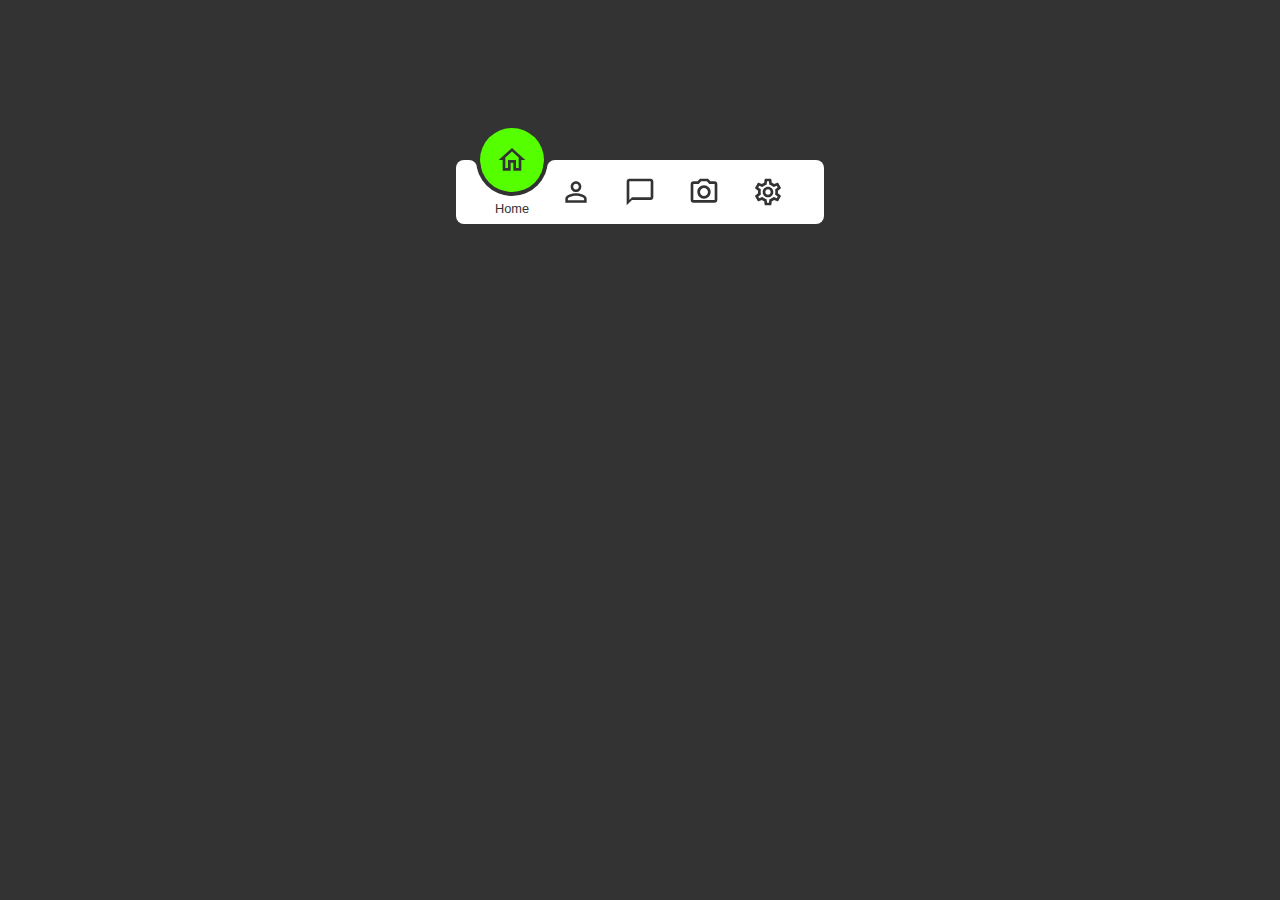
<file: css-magic-indicator-nav-main/index.html>
<!DOCTYPE html>
<html lang="en">
<head>
  <meta charset="UTF-8">
  <meta http-equiv="X-UA-Compatible" content="IE=edge">
  <meta name="viewport" content="width=device-width, initial-scale=1.0">
  <title>Document</title>
  <link rel="stylesheet" href="styles.css">
  <script src="script.js" defer></script>
</head>
<body>
  <nav class="navbar-container">
    <ul class="list">
      <div style="--position: 0;" data-indicator class="indicator">
        <div class="corners"></div>
      </div>
      <li><a href="#" class="active">
        <div class="icon">
          <svg xmlns="http://www.w3.org/2000/svg" viewBox="0 0 24 24" ><path d="M0 0h24v24H0V0z" fill="none"/><path d="M12 5.69l5 4.5V18h-2v-6H9v6H7v-7.81l5-4.5M12 3L2 12h3v8h6v-6h2v6h6v-8h3L12 3z"/>
          </svg>
        </div>
        <div class="text">Home</div>
      </a></li>
      <li><a href="#">
        <div class="icon">
          <svg xmlns="http://www.w3.org/2000/svg" viewBox="0 0 24 24"><path d="M0 0h24v24H0V0z" fill="none"/><path d="M12 5.9c1.16 0 2.1.94 2.1 2.1s-.94 2.1-2.1 2.1S9.9 9.16 9.9 8s.94-2.1 2.1-2.1m0 9c2.97 0 6.1 1.46 6.1 2.1v1.1H5.9V17c0-.64 3.13-2.1 6.1-2.1M12 4C9.79 4 8 5.79 8 8s1.79 4 4 4 4-1.79 4-4-1.79-4-4-4zm0 9c-2.67 0-8 1.34-8 4v3h16v-3c0-2.66-5.33-4-8-4z"/></svg>
        </div>
        <div class="text">Account</div>
      </a></li>
      <li><a href="#">
        <div class="icon">
          <svg xmlns="http://www.w3.org/2000/svg" viewBox="0 0 24 24"><path d="M0 0h24v24H0V0z" fill="none"/><path d="M20 2H4c-1.1 0-2 .9-2 2v18l4-4h14c1.1 0 2-.9 2-2V4c0-1.1-.9-2-2-2zm0 14H6l-2 2V4h16v12z"/></svg>
        </div>
        <div class="text">Messages</div>
      </a></li>
      <li><a href="#">
        <div class="icon">
          <svg xmlns="http://www.w3.org/2000/svg" viewBox="0 0 24 24"><path d="M0 0h24v24H0V0z" fill="none"/><path d="M14.12 4l1.83 2H20v12H4V6h4.05l1.83-2h4.24M15 2H9L7.17 4H4c-1.1 0-2 .9-2 2v12c0 1.1.9 2 2 2h16c1.1 0 2-.9 2-2V6c0-1.1-.9-2-2-2h-3.17L15 2zm-3 7c1.65 0 3 1.35 3 3s-1.35 3-3 3-3-1.35-3-3 1.35-3 3-3m0-2c-2.76 0-5 2.24-5 5s2.24 5 5 5 5-2.24 5-5-2.24-5-5-5z"/></svg>
        </div>
        <div class="text">Photos</div>
      </a></li>
      <li><a href="#">
        <div class="icon">
          <svg xmlns="http://www.w3.org/2000/svg" viewBox="0 0 24 24"><path d="M0 0h24v24H0V0z" fill="none"/><path d="M19.43 12.98c.04-.32.07-.64.07-.98 0-.34-.03-.66-.07-.98l2.11-1.65c.19-.15.24-.42.12-.64l-2-3.46c-.09-.16-.26-.25-.44-.25-.06 0-.12.01-.17.03l-2.49 1c-.52-.4-1.08-.73-1.69-.98l-.38-2.65C14.46 2.18 14.25 2 14 2h-4c-.25 0-.46.18-.49.42l-.38 2.65c-.61.25-1.17.59-1.69.98l-2.49-1c-.06-.02-.12-.03-.18-.03-.17 0-.34.09-.43.25l-2 3.46c-.13.22-.07.49.12.64l2.11 1.65c-.04.32-.07.65-.07.98 0 .33.03.66.07.98l-2.11 1.65c-.19.15-.24.42-.12.64l2 3.46c.09.16.26.25.44.25.06 0 .12-.01.17-.03l2.49-1c.52.4 1.08.73 1.69.98l.38 2.65c.03.24.24.42.49.42h4c.25 0 .46-.18.49-.42l.38-2.65c.61-.25 1.17-.59 1.69-.98l2.49 1c.06.02.12.03.18.03.17 0 .34-.09.43-.25l2-3.46c.12-.22.07-.49-.12-.64l-2.11-1.65zm-1.98-1.71c.04.31.05.52.05.73 0 .21-.02.43-.05.73l-.14 1.13.89.7 1.08.84-.7 1.21-1.27-.51-1.04-.42-.9.68c-.43.32-.84.56-1.25.73l-1.06.43-.16 1.13-.2 1.35h-1.4l-.19-1.35-.16-1.13-1.06-.43c-.43-.18-.83-.41-1.23-.71l-.91-.7-1.06.43-1.27.51-.7-1.21 1.08-.84.89-.7-.14-1.13c-.03-.31-.05-.54-.05-.74s.02-.43.05-.73l.14-1.13-.89-.7-1.08-.84.7-1.21 1.27.51 1.04.42.9-.68c.43-.32.84-.56 1.25-.73l1.06-.43.16-1.13.2-1.35h1.39l.19 1.35.16 1.13 1.06.43c.43.18.83.41 1.23.71l.91.7 1.06-.43 1.27-.51.7 1.21-1.07.85-.89.7.14 1.13zM12 8c-2.21 0-4 1.79-4 4s1.79 4 4 4 4-1.79 4-4-1.79-4-4-4zm0 6c-1.1 0-2-.9-2-2s.9-2 2-2 2 .9 2 2-.9 2-2 2z"/></svg>
        </div>
        <div class="text">Settings</div>
      </a></li>
    </ul>
  </nav>
</body>
</html>
</file>
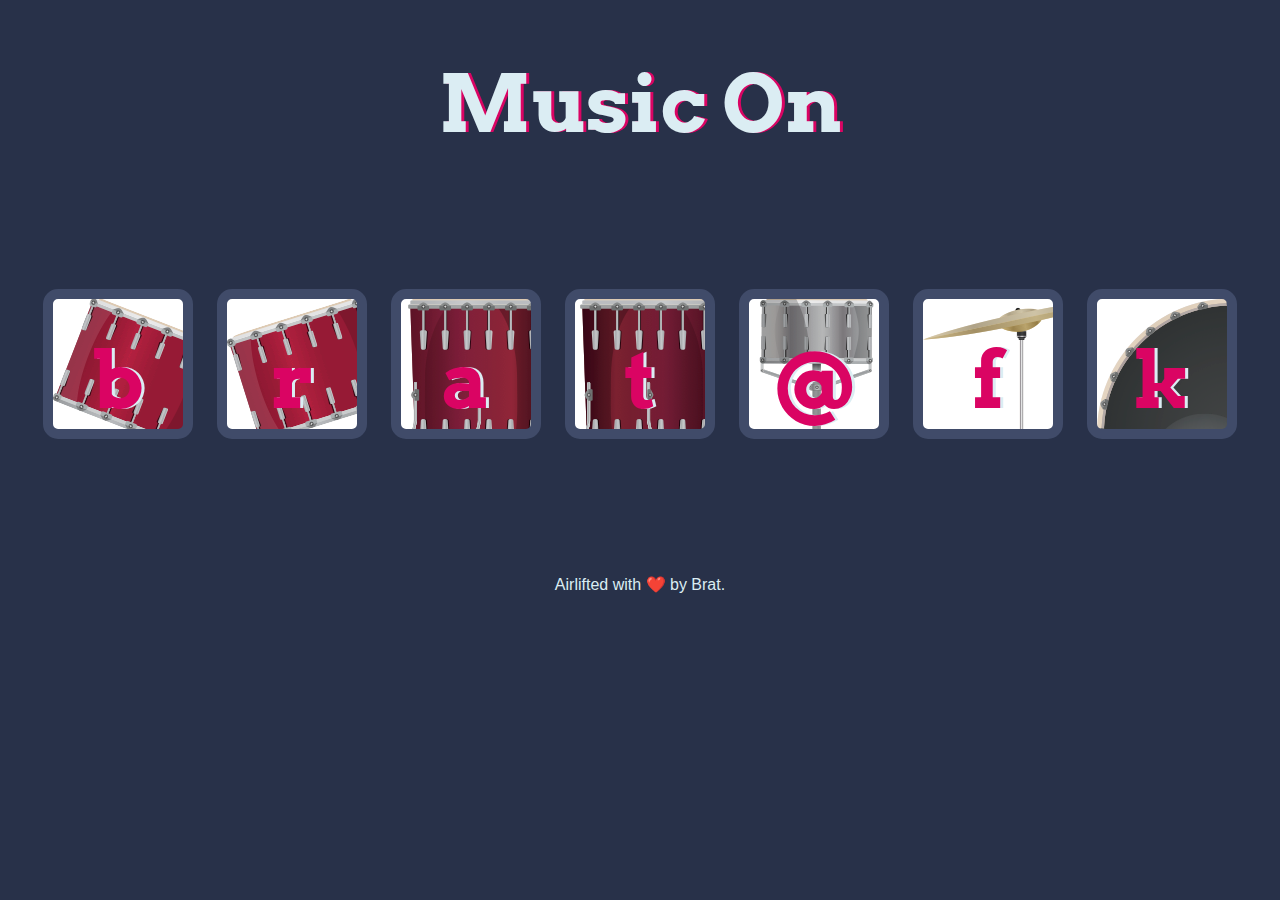
<file: svaramnag/index.html>
<!DOCTYPE html>
<html lang="en" dir="ltr">

<head>
  <meta charset="utf-8">
  <title>Sounds on</title>
  <link rel="stylesheet" href="styles.css">
  <link href="https://fonts.googleapis.com/css?family=Arvo" rel="stylesheet">
</head>

<body>
  <h1 id="title">Music On</h1>
  <div class="set">
    <button class="b drum">b</button>
    <button class="r drum">r</button>
    <button class="a drum">a</button>
    <button class="t drum">t</button>
    <button class="@ atu drum">@</button>
    <button class="f drum">f</button>
    <button class="k drum">k</button>
  </div>


<script src="index.js" charset="utf-8"></script>

<footer>
  Airlifted with ❤️ by Brat.
</footer>
</body>
</html>
</file>
<file: css-magic-indicator-nav-main/styles.css>
*, *::before, *::after {
  box-sizing: border-box;
  font-family: Arial, Helvetica, sans-serif;
}

body {
  background-color: var(--background-color);
  color: white;
}

:root {
  --icon-size: 2rem;
  --indicator-spacing: calc(var(--icon-size) / 8);
  --border-radius: calc(var(--icon-size) / 4);
  --nav-item-padding: calc(var(--icon-size) / 2);
  --background-color: #333;
}

.navbar-container {
  background-color: white;
  border-radius: var(--border-radius);
  width: max-content;
  margin: 0 auto;
  margin-top: 10rem;
  padding: 0 calc(var(--nav-item-padding) * 1.5);
}

.list {
  display: flex;
  margin: 0;
  padding: 0;
  list-style: none;
}

.list a {
  color: #333;
  text-decoration: none;
  display: flex;
  flex-direction: column;
  align-items: center;
  padding: var(--nav-item-padding);
}

.list .text {
  font-size: .8em;
  opacity: 0;
  pointer-events: none;
  transition: 250ms ease-in-out;
  position: absolute;
  bottom: calc(.5 * var(--nav-item-padding));
  transform: translateY(50%);
}

.list .icon {
  position: relative;
  transition: 250ms ease-in-out;
}

.list .icon svg {
  fill: currentColor;
  width: var(--icon-size);
  height: var(--icon-size);
  display: block;
}

.list .active .text {
  pointer-events: all;
  opacity: 1;
  transform: translateY(0);
}

.list .active .icon {
  transform: translateY(calc(-50% - var(--nav-item-padding)));
}

/* .list .active::before {
  content: "";
  box-sizing: content-box;
  position: absolute;
  width: var(--border-radius);
  height: var(--border-radius);
  background-color: white;
  z-index: 1;
  top: calc(-1 * var(--indicator-spacing));
  left: calc(.2 * var(--indicator-spacing));
  transform: translateX(-100%);
  border-top-right-radius: 100%;
  border-width: calc(var(--indicator-spacing));
  border-color: var(--background-color);
  border-style: solid;
  border-bottom: none;
  border-left: none;
}

.list .active::after {
  content: "";
  box-sizing: content-box;
  position: absolute;
  width: var(--border-radius);
  height: var(--border-radius);
  background-color: white;
  z-index: 1;
  top: calc(-1 * var(--indicator-spacing));
  right: calc(.2 * var(--indicator-spacing));
  transform: translateX(100%);
  border-top-left-radius: 100%;
  border-width: calc(var(--indicator-spacing));
  border-color: var(--background-color);
  border-style: solid;
  border-bottom: none;
  border-right: none;
} */

.list {
  position: relative;
}

.indicator {
  position: absolute;
  left: calc(var(--position) * (var(--icon-size) + var(--nav-item-padding) * 2));
  transition: 250ms ease-in-out;
}

.indicator::after,
.indicator::before {
  content: "";
  position: absolute;
  border-radius: 100%;
}

.indicator::after {
  background-color: hsl(100, 100%, 50%);
  width: calc(var(--icon-size) * 2);
  height: calc(var(--icon-size) * 2);
  top: calc(-1 * var(--icon-size));
}
.indicator::before {
  background-color: var(--background-color);
  width: calc((var(--icon-size) + var(--indicator-spacing)) * 2);
  height: calc((var(--icon-size) + var(--indicator-spacing)) * 2);
  top: calc(-1 * var(--icon-size) - var(--indicator-spacing));
  left: calc(-1 * var(--indicator-spacing));
}

.corners::before {
  content: "";
  box-sizing: content-box;
  position: absolute;
  width: var(--border-radius);
  height: var(--border-radius);
  background-color: white;
  z-index: 1;
  top: calc(-1 * var(--indicator-spacing));
  left: calc(.2 * var(--indicator-spacing));
  transform: translateX(-100%);
  border-top-right-radius: 100%;
  border-width: calc(var(--indicator-spacing));
  border-color: var(--background-color);
  border-style: solid;
  border-bottom: none;
  border-left: none;
}

.corners::after {
  content: "";
  box-sizing: content-box;
  position: absolute;
  width: var(--border-radius);
  height: var(--border-radius);
  background-color: white;
  z-index: 1;
  top: calc(-1 * var(--indicator-spacing));
  left: calc(var(--icon-size) * 2 + -.2 * var(--indicator-spacing));
  border-top-left-radius: 100%;
  border-width: calc(var(--indicator-spacing));
  border-color: var(--background-color);
  border-style: solid;
  border-bottom: none;
  border-right: none;
}
</file>
<file: svaramnag/styles.css>
body {
  text-align: center;
  background-color: #283149;
}

h1 {
  font-size: 5rem;
  color: #DBEDF3;
  font-family: "Arvo", cursive;
  text-shadow: 3px 0 #DA0463;

}

footer {
  color: #DBEDF3;
  font-family: sans-serif;
}

.b {
  background-image: url("images/tom1.png");
}

.r {
  background-image: url("images/tom2.png");
}

.a {
  background-image: url("images/tom3.png");
}

.t {
  background-image: url("images/tom4.png");
}

.atu {
  background-image: url("images/snare.png");
}

.f {
  background-image: url("images/crash.png");
}

.k {
  background-image: url("images/kick.png");
}

.set {
  margin: 10% auto;
}

.pressed {
  box-shadow: 0 3px 4px 0 #DBEDF3;
  opacity: 0.5;
}

.red {
  color: red;
}

.drum {
  outline: none;
  border: 10px solid #404B69;
  font-size: 5rem;
  font-family: 'Arvo', cursive;
  line-height: 2;
  font-weight: 900;
  color: #DA0463;
  text-shadow: 3px 0 #DBEDF3;
  border-radius: 15px;
  display: inline-block;
  width: 150px;
  height: 150px;
  text-align: center;
  margin: 10px;
  background-color: white;
}
</file>
